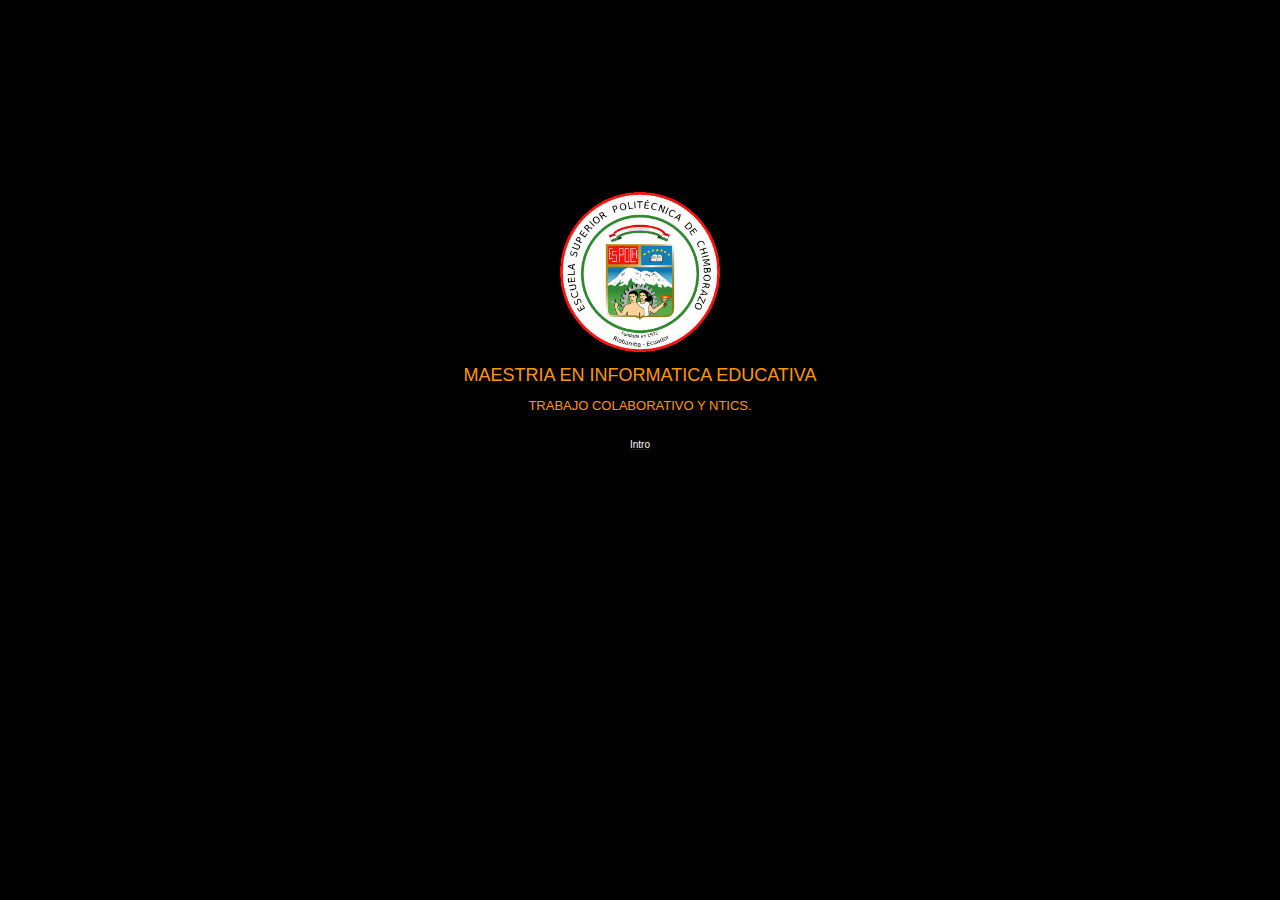
<file: index.html>
<!DOCTYPE html PUBLIC "-//W3C//DTD XHTML 1.0 Transitional//EN" "http://www.w3.org/TR/xhtml1/DTD/xhtml1-transitional.dtd">
<html xmlns="http://www.w3.org/1999/xhtml">
<head>
<meta http-equiv="Content-Type" content="text/html; charset=utf-8" />
<title>Html 5.0 </title>
</head>

<body bgcolor="#000000">
<p>&nbsp;</p>
<p>&nbsp;</p>
<p>&nbsp;</p>
<p>&nbsp;</p>
<p>&nbsp;</p>
<table width="80%" border="0" align="center">
  <tr>
    <td><table width="100%" border="0">
      
      <tr>
        <td align="center"><img src="image/SELLO.gif" width="160" height="160" /></td>
      </tr>
       <tr>
        <td height="38" align="center"><font face="Trebuchet MS, Arial, Helvetica, sans-serif"color="#FF9900" size="4">MAESTRIA EN INFORMATICA EDUCATIVA</font></td>
      </tr>
      <tr>
        <td align="center"><font face="Tahoma, Geneva, sans-serif" color="#FF9900" size="2">TRABAJO COLABORATIVO Y NTICS.</font></td>
      </tr>
      <tr>
        <td align="center">&nbsp;</td>
      </tr>
     <tr>
        <td align="center"><a href="html5.html" ><font face="Tahoma, Geneva, sans-serif" color="#FFFFFF" size="1">Intro</font></a></td>
      </tr>
      <tr>
        <td>&nbsp;</td>
      </tr>
    </table></td>
  </tr>
</table>
<p>&nbsp;</p>
</body>
</html>
</file>
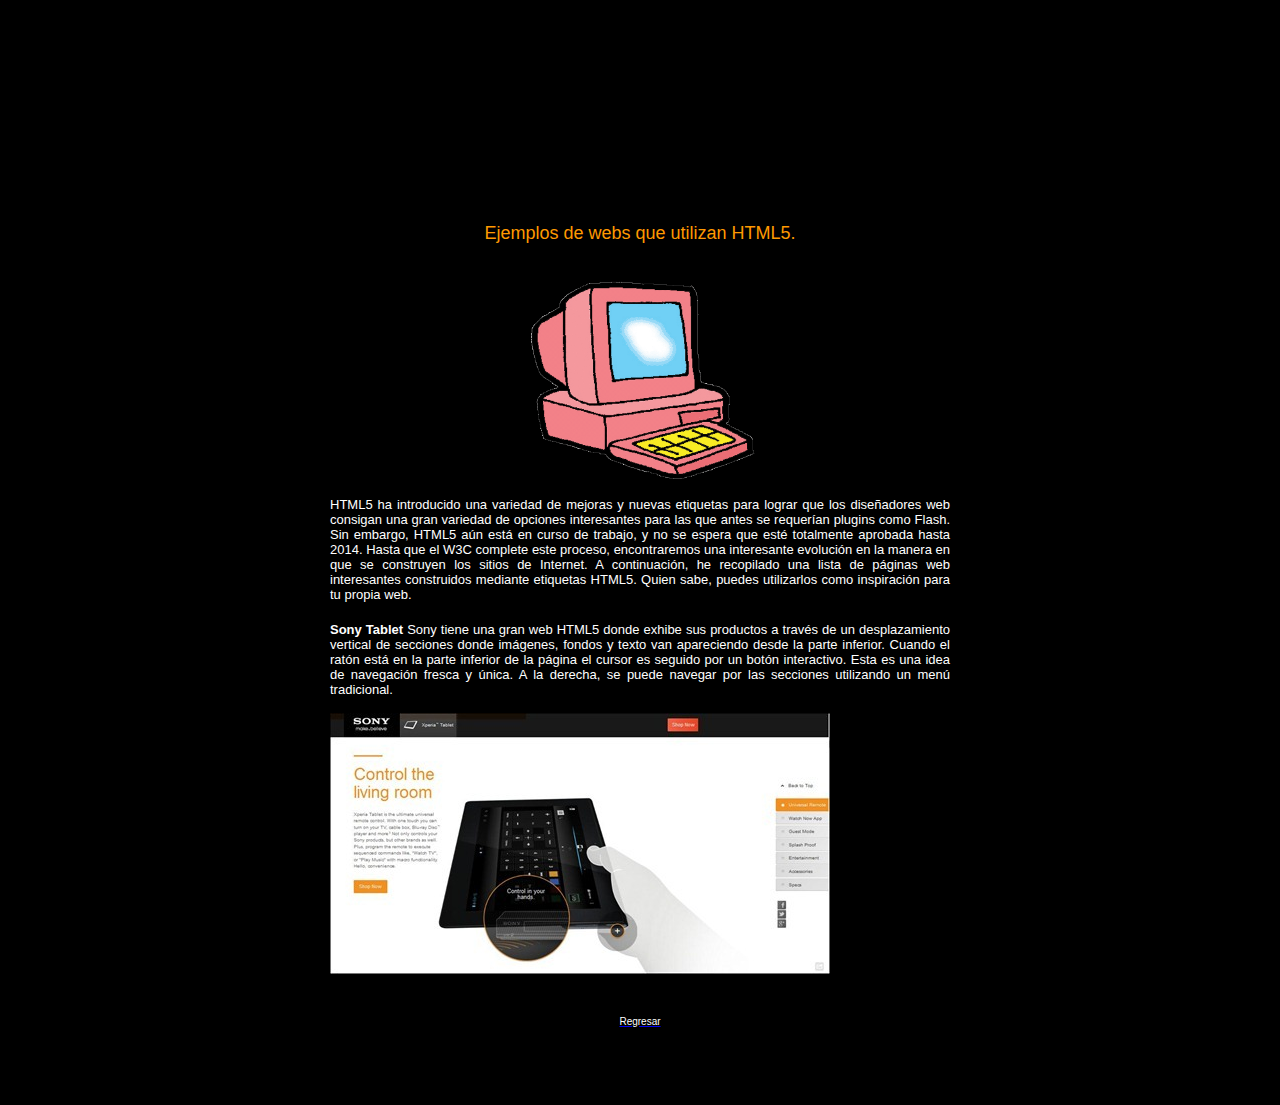
<file: ejemplos.html>
<!DOCTYPE html PUBLIC "-//W3C//DTD XHTML 1.0 Transitional//EN" "http://www.w3.org/TR/xhtml1/DTD/xhtml1-transitional.dtd">
<html xmlns="http://www.w3.org/1999/xhtml">
<head>
<meta http-equiv="Content-Type" content="text/html; charset=utf-8" />
<title>Html 5.0 </title>
</head>

<body bgcolor="#000000">
<p>&nbsp;</p>
<p>&nbsp;</p>
<p>&nbsp;</p>
<p>&nbsp;</p>
<p>&nbsp;</p>
<table width="50%" border="0" align="center">
  <tr>
    <td><table width="100%" border="0">
      
      <tr>
        <td align="center">&nbsp;</td>
      </tr>
       <tr>
        <td height="38" align="center"><font face="Trebuchet MS, Arial, Helvetica, sans-serif"color="#FF9900" size="4">Ejemplos de webs que utilizan HTML5.</font></td>
      </tr>
       <tr>
        <td height="237" align="center"><img src="image/computadora.gif" width="235" height="235" /></td>
      </tr>
      <tr>
        <td align="justify"><font face="Tahoma, Geneva, sans-serif" color="#FFFFFF" size="2">
        
    HTML5 ha introducido una variedad de mejoras  y nuevas etiquetas para lograr que los diseñadores web consigan una gran variedad de opciones interesantes para las que antes se requerían plugins como Flash.

Sin embargo, HTML5 aún está en curso de trabajo, y no se espera que esté totalmente aprobada hasta 2014. Hasta que el W3C complete este proceso, encontraremos una interesante evolución en la manera en que se construyen los sitios de Internet.

A continuación, he recopilado una lista de páginas web interesantes construidos mediante etiquetas HTML5. Quien sabe, puedes utilizarlos como inspiración para tu propia web.</font></td>
      </tr>
       <tr>
        <td align="justify"><p><font face="Tahoma, Geneva, sans-serif" color="#FFFFFF" size="2">
          <strong> Sony Tablet</strong> Sony tiene una gran web HTML5 donde exhibe sus productos a través de un desplazamiento vertical de secciones  donde imágenes, fondos y texto van apareciendo desde la parte inferior. Cuando el ratón está en la parte inferior de la página el cursor es seguido por un botón interactivo. Esta es una idea de navegación fresca y única. A la derecha, se puede navegar por las secciones utilizando un menú tradicional. </font></p>
          <p><font color="#FFFFFF" size="2" face="Tahoma, Geneva, sans-serif"><a href="http://discover.store.sony.com/tablet/#entertainment/social"><img src="image/6.jpg" width="500" height="261" /></a></font></p></td>
      </tr>
      <tr>
        <td align="center">&nbsp;</td>
      </tr>
       
  
       
     <tr>
       <td align="center"><a href="html5.html"><font face="Tahoma, Geneva, sans-serif" color="#FFFFFF" size="1">Regresar</font></a></td>
     </tr>
      <tr>
        <td>&nbsp;</td>
      </tr>
    </table></td>
  </tr>
</table>
<p>&nbsp;</p>
</body>
</html>
</file>
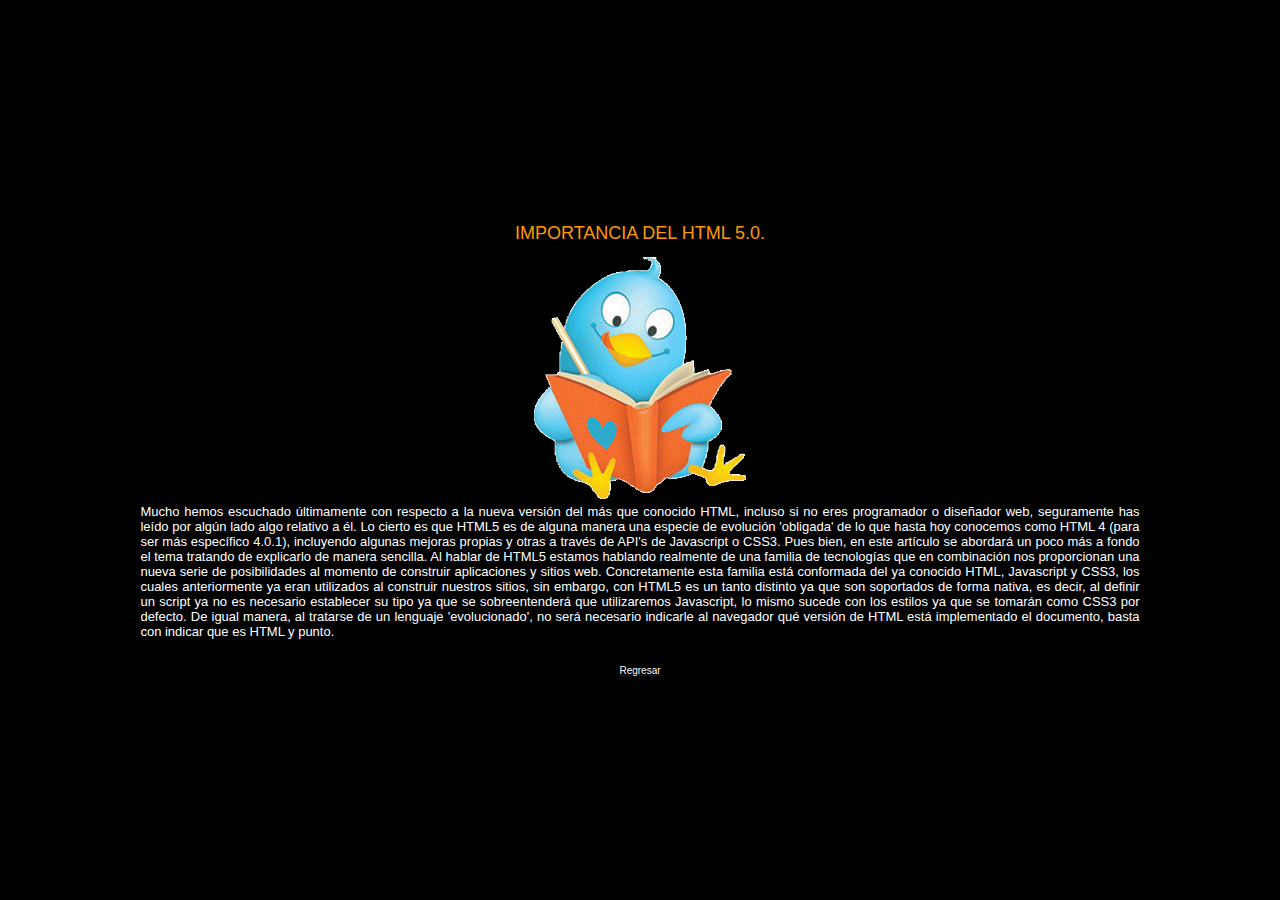
<file: historia.html>
<!DOCTYPE html PUBLIC "-//W3C//DTD XHTML 1.0 Transitional//EN" "http://www.w3.org/TR/xhtml1/DTD/xhtml1-transitional.dtd">
<html xmlns="http://www.w3.org/1999/xhtml">
<head>
<meta http-equiv="Content-Type" content="text/html; charset=utf-8" />
<title>Html 5.0 </title>
</head>

<body bgcolor="#000000">
<p>&nbsp;</p>
<p>&nbsp;</p>
<p>&nbsp;</p>
<p>&nbsp;</p>
<p>&nbsp;</p>
<table width="80%" border="0" align="center">
  <tr>
    <td><table width="100%" border="0">
      
      <tr>
        <td align="center">&nbsp;</td>
      </tr>
       <tr>
        <td height="38" align="center"><font face="Trebuchet MS, Arial, Helvetica, sans-serif"color="#FF9900" size="4">IMPORTANCIA DEL HTML 5.0.</font></td>
      </tr>
       <tr>
        <td height="244" align="center"><img src="image/pinguino.gif" width="212" height="242" /></td>
      </tr>
      <tr>
        <td align="justify"><font face="Tahoma, Geneva, sans-serif" color="#FFFFFF" size="2">
        
    Mucho hemos escuchado últimamente con respecto a la nueva versión del más que conocido HTML, incluso si no eres programador o diseñador web, seguramente has leído por algún lado algo relativo a él. Lo cierto es que HTML5 es de alguna manera una especie de evolución 'obligada' de lo que hasta hoy conocemos como HTML 4 (para ser más específico 4.0.1), incluyendo algunas mejoras propias y otras a través de API's de Javascript o CSS3.
Pues bien, en este artículo se abordará un poco más a fondo el tema tratando de explicarlo de manera sencilla.
Al hablar de HTML5 estamos hablando realmente de una familia de tecnologías que en combinación nos proporcionan una nueva serie de posibilidades al momento de construir aplicaciones y sitios web. Concretamente esta familia está conformada del ya conocido HTML, Javascript y CSS3, los cuales anteriormente ya eran utilizados al construir nuestros sitios, sin embargo, con HTML5 es un tanto distinto ya que son soportados de forma nativa, es decir, al definir un script ya no es necesario establecer su tipo ya que se sobreentenderá que utilizaremos Javascript, lo mismo sucede con los estilos ya que se tomarán como CSS3 por defecto. 
De igual manera, al tratarse de un lenguaje 'evolucionado', no será necesario indicarle al navegador qué versión de HTML está implementado el documento, basta con indicar que es HTML y punto.

        
        
        </font></td>
      </tr>
      <tr>
        <td align="center">&nbsp;</td>
      </tr>
     <tr>
        <td align="center"><a href="html5.html"><font face="Tahoma, Geneva, sans-serif" color="#FFFFFF" size="1">Regresar</font></a></td>
      </tr>
      <tr>
        <td>&nbsp;</td>
      </tr>
    </table></td>
  </tr>
</table>
<p>&nbsp;</p>
</body>
</html>
</file>
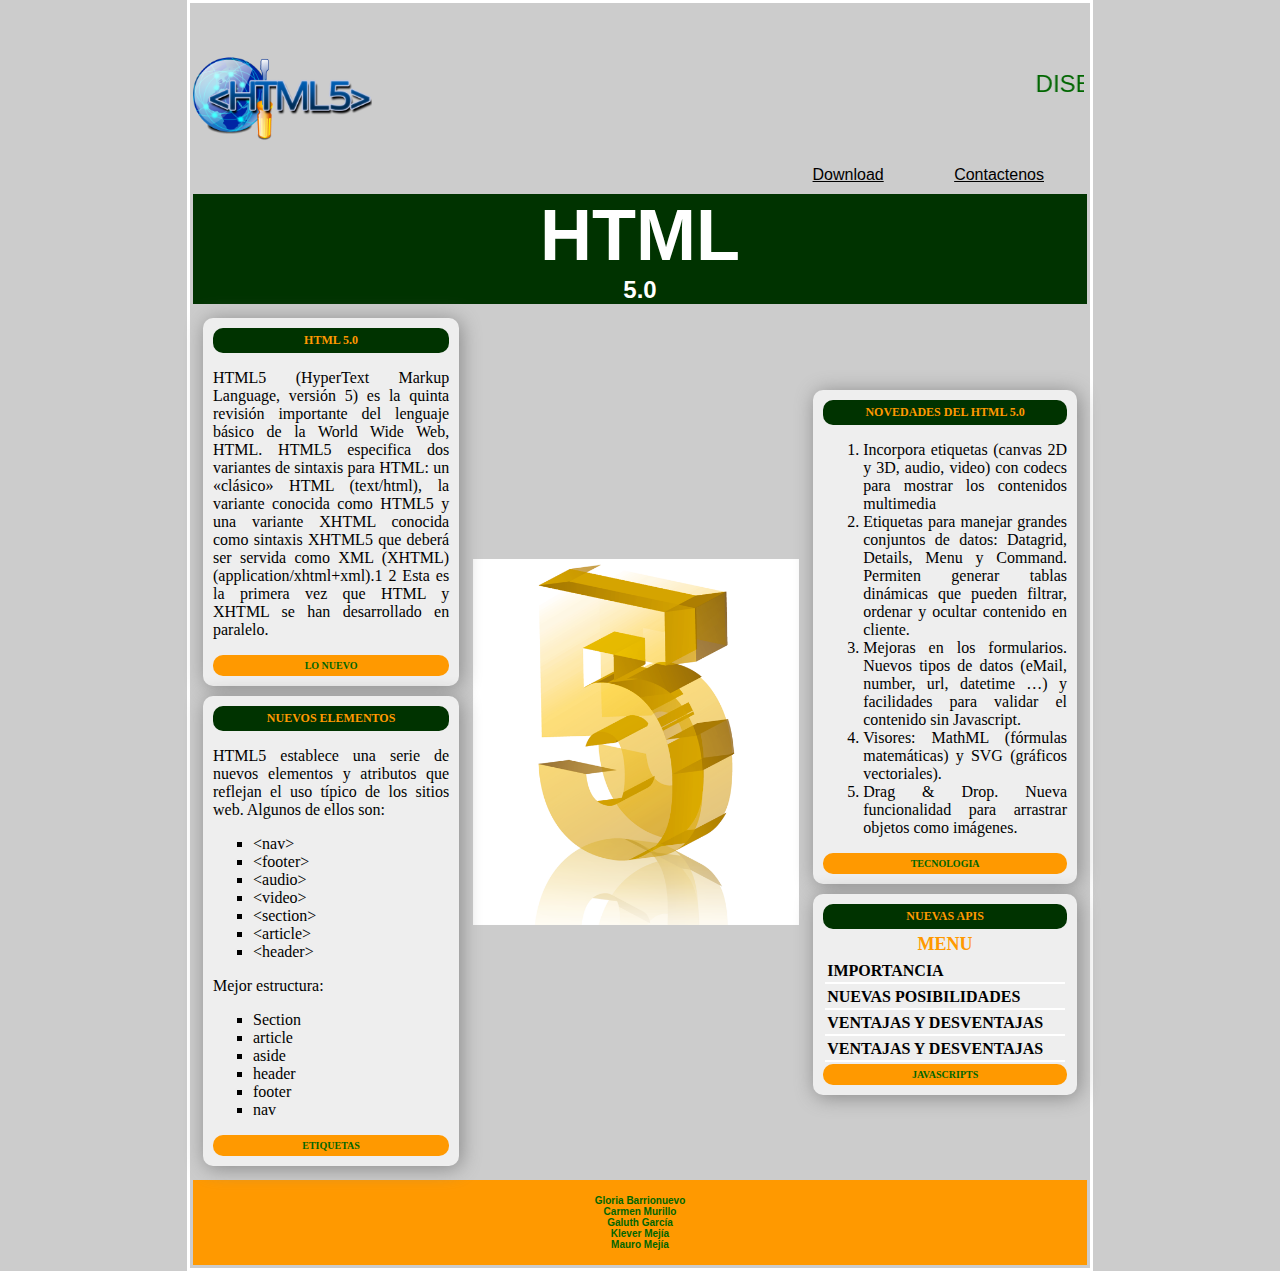
<file: html5.html>
<!DOCTYPE html PUBLIC "-//W3C//DTD XHTML 1.0 Transitional//EN" "http://www.w3.org/TR/xhtml1/DTD/xhtml1-transitional.dtd">
<html xmlns="http://www.w3.org/1999/xhtml">
<head>
<meta http-equiv="Content-Type" content="text/html; charset=utf-8" />
<title>Html 5.0 </title>
<link rel="stylesheet" href="css/html5.css">
</head>



<body bgcolor="#000000">
<table width="100%" border="0">
  <tr>
    <td width="36%"><img src="image/html5-icono.png" width="179" height="179" /></td>
    <td colspan="2" align="center">
    
    <table width="100%" border="0">
  <tr>
    <td height="150" align="center"><marquee direction="left" ><font face="Tahoma, Geneva, sans-serif" color="#006600"size="5" >DISEÑO DE PAGIANS WEBS EN HTML 5.0</font></marquee></td>
  </tr>
  <tr>
    <td align="right"><table width="50%" border="0">
      <tr>
        <td align="center"><a href="manual.pdf" tarjet=_blank >
Download</a></td>
        <td align="center"><a href="mailto:contactenos@hortmail.com">Contactenos</a></td>
      </tr>
    </table></td>
  </tr>
</table>

    
    </td>
  </tr>
  <tr>
    <td colspan="3">
    
    <header>
<h1>HTML </h1>
<h2>5.0</h2>

</header>
  
    </td>
  </tr>
  <tr>
    <td>
    
    <section>
<article>
<header>
<h1>	HTML 5.0</h1>
</header>
<p align="justify">HTML5 (HyperText Markup Language, versión 5) es la quinta revisión importante del lenguaje básico de la World Wide Web, HTML. HTML5 especifica dos variantes de sintaxis para HTML: un «clásico» HTML (text/html), la variante conocida como HTML5 y una variante XHTML conocida como sintaxis XHTML5 que deberá ser servida como XML (XHTML) (application/xhtml+xml).1 2 Esta es la primera vez que HTML y XHTML se han desarrollado en paralelo.</p>
<footer>
<h2>LO NUEVO</h2>
</footer>

</article>
<article>
<header>
<h1>NUEVOS ELEMENTOS</h1>
</header>
<p align="justify">
HTML5 establece una serie de nuevos elementos y atributos que reflejan el uso típico de los sitios web. Algunos de ellos son: 

<ul Type="square">
<li>&lt;nav&gt;</li>
<li>&lt;footer&gt;</li>
<li>&lt;audio&gt;</li>
<li> &lt;video&gt;</li>
<li>&lt;section&gt;</li>
<li>&lt;article&gt;</li>
<li>&lt;header&gt;</li>

</ul>



<p align="justify">
Mejor estructura:

<ul Type="square">
<li>Section</li>
<li>article </li>
<li>aside</li>
<li>header</li>
<li>footer</li>
<li>nav</li>


</ul>


<footer>
  <h2>ETIQUETAS</h2>
</footer>
</article>
</section>

    
    
    </td>
    <td width="24%" align="center"><img src="image/five.png" width="326" height="366" /></td>
    <td width="40%">
    
        <section>
<article>
<header>
<h1>NOVEDADES DEL HTML 5.0</h1>
</header>
<div align="justify">
<Ol Type="1">
<li>Incorpora etiquetas (canvas 2D y 3D, audio, video) con codecs para mostrar los contenidos multimedia</li>
<li>Etiquetas para manejar grandes conjuntos de datos: Datagrid, Details, Menu y Command. Permiten generar tablas dinámicas que pueden filtrar, ordenar y ocultar contenido en cliente.</li>
<li>Mejoras en los formularios. Nuevos tipos de datos (eMail, number, url, datetime …) y facilidades para validar el contenido sin Javascript.</li>
<li> Visores: MathML (fórmulas matemáticas) y SVG (gráficos vectoriales). </li>
<li>Drag &amp; Drop. Nueva funcionalidad para arrastrar objetos como imágenes.</li>

</Ol>
</div>

<footer>
<h2>TECNOLOGIA</h2>
</footer>

</article>
<article>
<header>
<h1>NUEVAS APIS</h1>
</header>

<div id="container"> 
<nav>
<h3>MENU </h3>
<a href="historia.html">IMPORTANCIA</a>
<a href="posibilidades.html">NUEVAS POSIBILIDADES </a>
<a href="ventajas.html">VENTAJAS Y DESVENTAJAS</a>
<a href="ejemplos.html">VENTAJAS Y DESVENTAJAS</a>
</nav>
</DIV>
<footer>
<h2>JAVASCRIPTS</h2>
</footer>
</article>
</section>
    </td>
  </tr>
    <tr>
    <td colspan="3">
    <footer>
<h2>Gloria Barrionuevo</h2>
<h2>Carmen Murillo</h2>
<h2>Galuth García</h2>
<h2>Klever Mejía</h2>
<h2>Mauro Mejía</h2>
    </footer>
    </td>
  </tr>
  
</table>
</body>
</html>
</file>
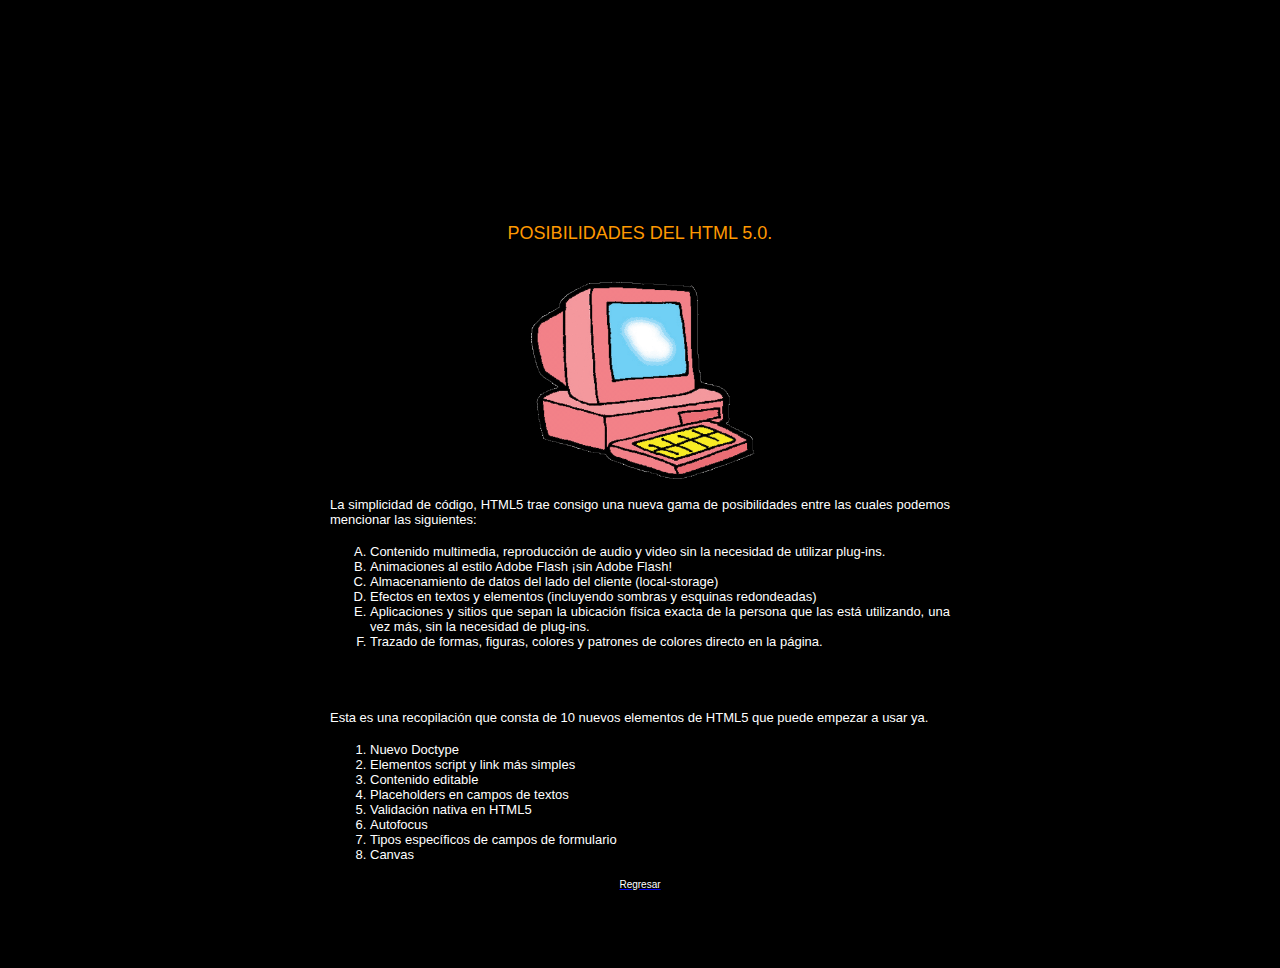
<file: posibilidades.html>
<!DOCTYPE html PUBLIC "-//W3C//DTD XHTML 1.0 Transitional//EN" "http://www.w3.org/TR/xhtml1/DTD/xhtml1-transitional.dtd">
<html xmlns="http://www.w3.org/1999/xhtml">
<head>
<meta http-equiv="Content-Type" content="text/html; charset=utf-8" />
<title>Html 5.0 </title>
</head>

<body bgcolor="#000000">
<p>&nbsp;</p>
<p>&nbsp;</p>
<p>&nbsp;</p>
<p>&nbsp;</p>
<p>&nbsp;</p>
<table width="50%" border="0" align="center">
  <tr>
    <td><table width="100%" border="0">
      
      <tr>
        <td align="center">&nbsp;</td>
      </tr>
       <tr>
        <td height="38" align="center"><font face="Trebuchet MS, Arial, Helvetica, sans-serif"color="#FF9900" size="4">POSIBILIDADES DEL HTML 5.0.</font></td>
      </tr>
       <tr>
        <td height="237" align="center"><img src="image/computadora.gif" width="235" height="235" /></td>
      </tr>
      <tr>
        <td align="justify"><font face="Tahoma, Geneva, sans-serif" color="#FFFFFF" size="2">
        
    La simplicidad de código, HTML5 trae consigo una nueva gama de posibilidades entre las cuales podemos mencionar las siguientes:</font></td>
      </tr>
       <tr>
        <td align="justify"><font face="Tahoma, Geneva, sans-serif" color="#FFFFFF" size="2">
        
  <ol Type="A">
<li> Contenido multimedia, reproducción de audio y video sin la necesidad de utilizar plug-ins.</li>
<li> Animaciones al estilo Adobe Flash ¡sin Adobe Flash! </li>
<li>Almacenamiento de datos del lado del cliente (local-storage) </li>
<li>Efectos en textos y elementos (incluyendo sombras y esquinas redondeadas) </li>
<li>Aplicaciones y sitios que sepan la ubicación física exacta de la persona que las está utilizando, una vez más, sin la necesidad de plug-ins. </li>
<li>Trazado de formas, figuras, colores y patrones de colores directo en la página. </li>


</ol></font></td>
      </tr>
      <tr>
        <td align="center">&nbsp;</td>
      </tr>
      <tr>
        <td align="center">&nbsp;</td>
      </tr>
      <tr>
        <td align="justify"><font face="Tahoma, Geneva, sans-serif" color="#FFFFFF" size="2">
        
    Esta es una recopilación que consta de 10 nuevos elementos de HTML5 que puede empezar a usar ya.</font></td>
      </tr>
           <tr>
        <td align="justify"><font face="Tahoma, Geneva, sans-serif" color="#FFFFFF" size="2">
        
  <ol Type="1">
<li> Nuevo Doctype</li>
<li> Elementos script y link más simples </li>
<li>Contenido editable </li>
<li>Placeholders en campos de textos </li>
<li>Validación nativa en HTML5 </li>
<li>Autofocus </li>
<li>Tipos específicos de campos de formulario </li>
<li>Canvas </li>
</ol></font></td>
      </tr>
       
  
       
     <tr>
        <td align="center"><a href="html5.html"><font face="Tahoma, Geneva, sans-serif" color="#FFFFFF" size="1">Regresar</font></a></td>
      </tr>
      <tr>
        <td>&nbsp;</td>
      </tr>
    </table></td>
  </tr>
</table>
<p>&nbsp;</p>
</body>
</html>
</file>
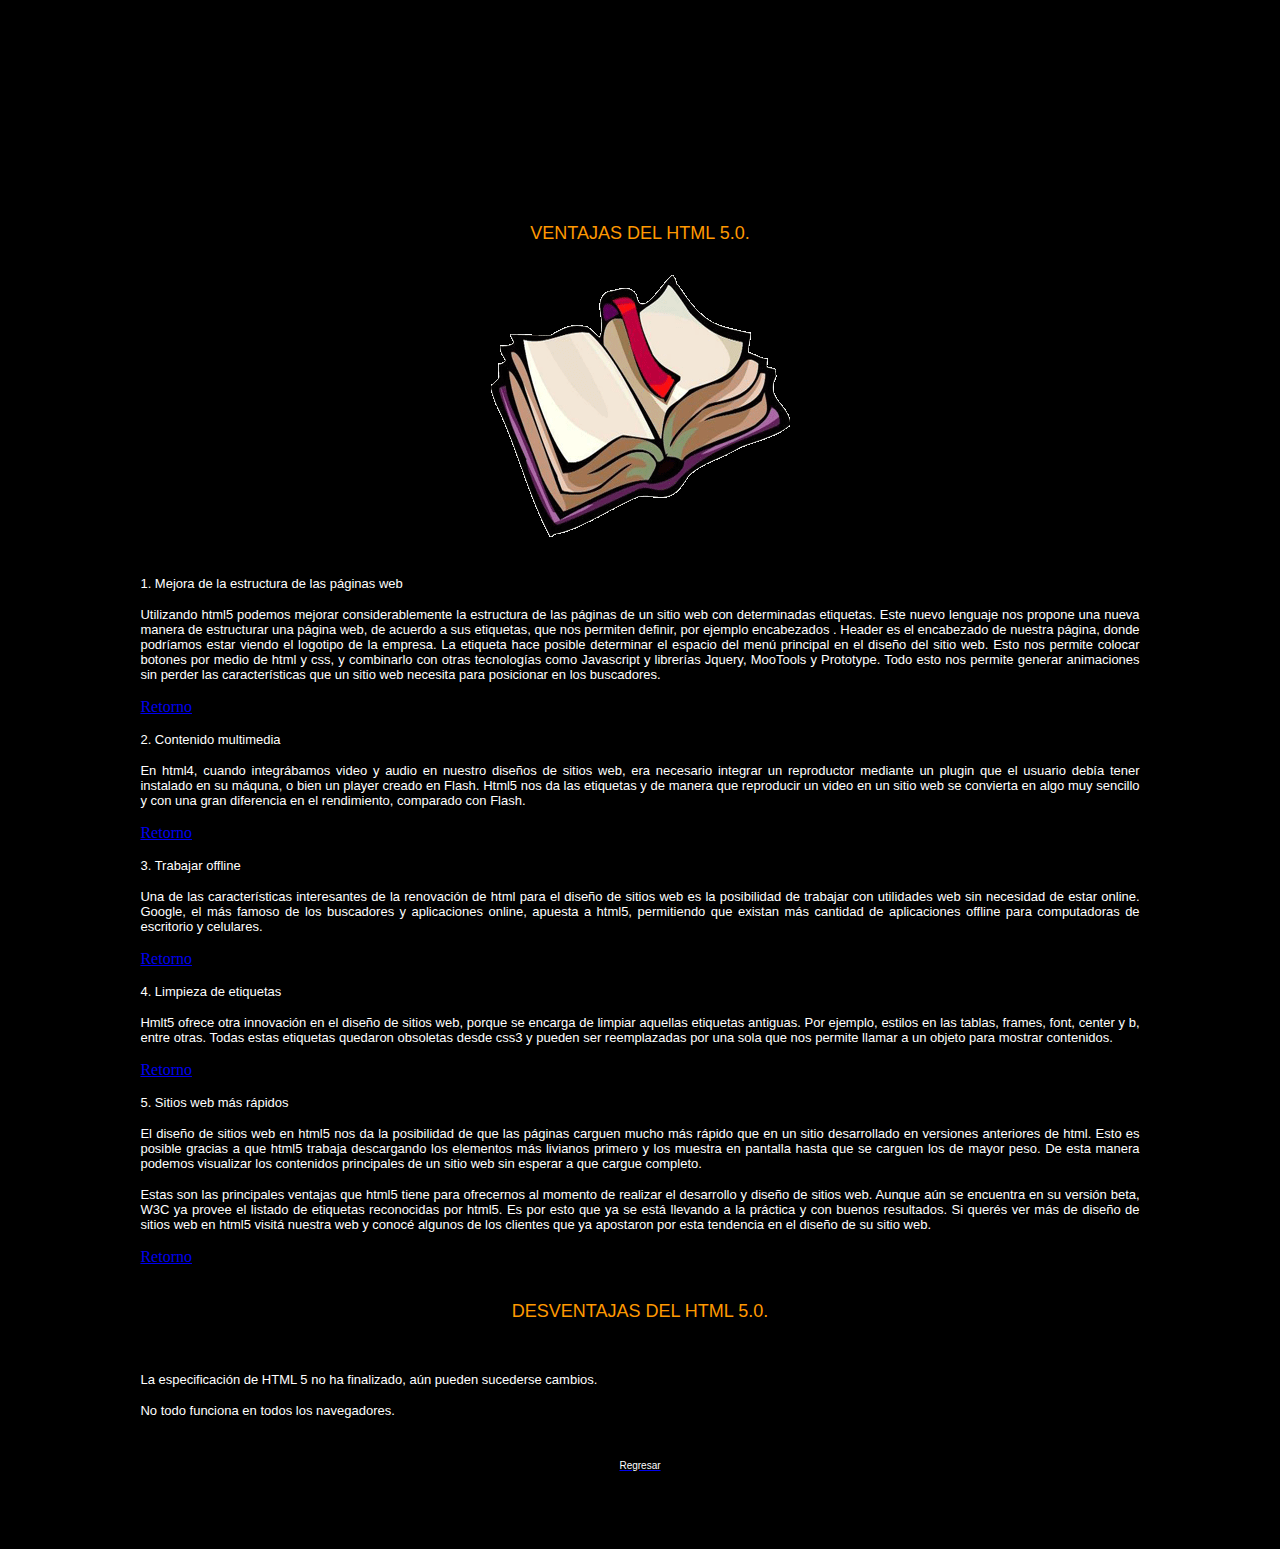
<file: ventajas.html>
<!DOCTYPE html PUBLIC "-//W3C//DTD XHTML 1.0 Transitional//EN" "http://www.w3.org/TR/xhtml1/DTD/xhtml1-transitional.dtd">
<html xmlns="http://www.w3.org/1999/xhtml">
<head>
<meta http-equiv="Content-Type" content="text/html; charset=utf-8" />
<title>Html 5.0 </title>
</head>

<body bgcolor="#000000">
<p>&nbsp;</p>
<p>&nbsp;</p>
<p>&nbsp;</p>
<p>&nbsp;</p>
<p>&nbsp;</p>
<table width="80%" border="0" align="center">
  <tr>
    <td><table width="100%" border="0">
      
      <tr>
        <td align="center">&nbsp;</td>
      </tr>
       <tr>
        <td height="38" align="center"><font face="Trebuchet MS, Arial, Helvetica, sans-serif"color="#FF9900" size="4">VENTAJAS DEL HTML 5.0.</font></td>
      </tr>
       <tr>
        <td height="215" align="center"><img src="image/libro.gif" width="300" height="300" /></td>
      </tr>
      <tr>
        <td align="justify"><p><font face="Tahoma, Geneva, sans-serif" color="#FFFFFF" size="2"><a name="uno">
          
          1. Mejora de la estructura de las páginas web
          </a>
         </font></p>
          <p><font face="Tahoma, Geneva, sans-serif" color="#FFFFFF" size="2">Utilizando html5 podemos mejorar considerablemente la estructura de las páginas de un sitio web con determinadas etiquetas. Este nuevo lenguaje nos propone una nueva manera de estructurar una página web, de acuerdo a sus etiquetas, que nos permiten definir, por ejemplo encabezados
            
            . Header es el encabezado de nuestra página, donde podríamos estar viendo el logotipo de la empresa.
            
            La etiqueta hace posible determinar el espacio del menú principal en el diseño del sitio web. Esto nos permite colocar botones por medio de html y css, y combinarlo con otras tecnologías como Javascript y librerías Jquery, MooTools y Prototype. Todo esto nos permite generar animaciones sin perder las características que un sitio web necesita para posicionar en los buscadores.
            
            
            
            </font></p>
            <a href="#uno">Retorno</a> 
            <p><font face="Tahoma, Geneva, sans-serif" color="#FFFFFF" size="2">
             <a name="dos">             2. Contenido multimedia</a>

            
            </font></p>
          <p><font face="Tahoma, Geneva, sans-serif" color="#FFFFFF" size="2">En html4, cuando integrábamos video y audio en nuestro diseños de sitios web, era necesario integrar un reproductor mediante un plugin que el usuario debía tener instalado en su máquna, o bien un player creado en Flash. Html5 nos da las etiquetas y de manera que reproducir un video en un sitio web se convierta en algo muy sencillo y con una gran diferencia en el rendimiento, comparado con Flash.
            
            </font></p>
              <a href="#dos">Retorno</a> 
              <p><font face="Tahoma, Geneva, sans-serif" color="#FFFFFF" size="2">  <a name="tres">3. Trabajar offline</a>
            
            </font></p>
          <p><font face="Tahoma, Geneva, sans-serif" color="#FFFFFF" size="2">Una de las características interesantes de la renovación de html para el diseño de sitios web es la posibilidad de trabajar con utilidades web sin necesidad de estar online. Google, el más famoso de los buscadores y aplicaciones online, apuesta a html5, permitiendo que existan más cantidad de aplicaciones offline para computadoras de escritorio y celulares.
            
            </font></p>
            <a href="#tres">Retorno</a> 
          <p><font face="Tahoma, Geneva, sans-serif" color="#FFFFFF" size="2"><a name="cuatro">4. Limpieza de etiquetas</a>
            
            </font></p>
          <p><font face="Tahoma, Geneva, sans-serif" color="#FFFFFF" size="2">Hmlt5 ofrece otra innovación en el diseño de sitios web, porque se encarga de limpiar aquellas etiquetas antiguas. Por ejemplo, estilos en las tablas, frames,  font, center y b, entre otras. Todas estas etiquetas quedaron obsoletas desde css3 y pueden ser  
            
            reemplazadas por una sola que nos permite llamar  a un objeto para mostrar contenidos.
            
            </font></p>
            <a href="#cuatro">Retorno</a> 
          <p><font face="Tahoma, Geneva, sans-serif" color="#FFFFFF" size="2"><a name="quinto">5. Sitios web más rápidos</a>
            
            </font></p>
          <p><font face="Tahoma, Geneva, sans-serif" color="#FFFFFF" size="2">El diseño de sitios web en html5 nos da la posibilidad de que las páginas carguen mucho más rápido que en un sitio desarrollado en versiones anteriores de html. Esto es posible gracias a que html5 trabaja descargando los elementos más livianos primero y los muestra en pantalla hasta que se carguen los de mayor peso. De esta manera podemos visualizar los contenidos principales de un sitio web sin esperar a que cargue completo.
            
          </font></p>
          <p><font face="Tahoma, Geneva, sans-serif" color="#FFFFFF" size="2">Estas son las principales ventajas que html5 tiene para ofrecernos al momento de realizar el desarrollo y diseño de sitios web. Aunque aún se encuentra en su versión beta, W3C ya provee el listado de etiquetas reconocidas por html5. Es por esto que ya se está llevando a la práctica y con buenos resultados. Si querés ver más de diseño de sitios web en html5 visitá nuestra web y conocé algunos de los clientes que ya apostaron por esta tendencia en el diseño de su sitio web. </font></p>
             <a href="#quinto">Retorno</a> 
          </td>
      </tr>
       
      <tr>
        <td align="center">&nbsp;</td>
      </tr>
       <tr>
        <td height="38" align="center"><font face="Trebuchet MS, Arial, Helvetica, sans-serif"color="#FF9900" size="4">DESVENTAJAS DEL HTML 5.0.</font></td>
      </tr>
      <tr>
        <td align="center">&nbsp;</td>
      </tr>
      <tr>
        <td align="justify"><p><font face="Tahoma, Geneva, sans-serif" color="#FFFFFF" size="2">
    La especificación de HTML 5 no ha finalizado, aún pueden sucederse cambios.
    </font></p>
          <p><font face="Tahoma, Geneva, sans-serif" color="#FFFFFF" size="2">No todo funciona en todos los navegadores. </font></p></td>
      </tr>
      <tr>
        <td align="center">&nbsp;</td>
      </tr>
     <tr>
        <td align="center"><a href="html5.html"><font face="Tahoma, Geneva, sans-serif" color="#FFFFFF" size="1">Regresar</font></a></td>
      </tr>
      <tr>
        <td>&nbsp;</td>
      </tr>
    </table></td>
  </tr>
</table>
<p>&nbsp;</p>
</body>
</html>
</file>
<file: css/html5.css>
@charset "utf-8";
/* CSS Document */

body {
background-color:#CCCCCC;
font-family:Geneva,Arial,Helvetica,sans-serif;
margin: 0px auto;
max-width:900px;
border:solid;
border-color:#FFFFFF;
}
header {
background-color:#030;
display:block;
color:#FFFFFF;
text-align:center;
}


-header h2 {
-margin: 0px;
-}

h1 {
font-size: 72px;
margin: 0px;
}

h2 {
	font-size: 24px;
	margin: 0px;
	text-align:center;
	color: #FFF;
}
h3 {
font-size: 18px;
margin: 0px;
text-align:center;
color: #F47D31;
}

h4 {
color: #F47D31;
background-color: #fff;

position: absolute;
-webkit-box-shadow: 2px 2px 300px #888;
-webkit-transform: rotate(-30deg);
-moz-box-shadow: 2px 2px 20px #888;
-moz-transform: rotate(-30deg);
padding: 0px 150px;
top: 50px;
left: -120px;
text-align:center;
}

nav {
display:block;
width:100%;

float:left;
}

nav a:link, nav a:visited {
display: block;
border-bottom: 2px solid #fff;
padding: 2px;
text-decoration: none;
font-weight: bold;
margin: 2px;
}

nav a:hover {
color:#F90;
background-color:#030;
}

nav h3 {
margin: 5px;
color:#F90;
}

#container {
background-color: #888;
}
section {
display:block;
width:100%;
float:left;
}
article {
	background-color: #eee;
	display:block;
	margin: 10px;
	padding: 10px;
	-webkit-border-radius: 10px;
	-moz-border-radius: 10px;
	border-radius: 10px;
	-webkit-box-shadow: 2px 2px 20px #888;
	-webkit-transform: rotate(-0deg);
	-moz-box-shadow: 2px 2px 20px #888;
	-moz-transform: rotate(-0deg);
	font-family: "Palatino Linotype", "Book Antiqua", Palatino, serif;
}
article header {
-webkit-border-radius: 10px;
-moz-border-radius: 10px;
border-radius: 10px;
padding: 5px;
}
article footer {
-webkit-border-radius: 10px;
-moz-border-radius: 10px;
border-radius: 10px;
padding: 5px;
}
article h1 {
	font-size: 12px;
	color:#F90;
}
aside {
display:block;
width:25%;
float:left;
}
aside h3 {
margin: 15px;
color: white;
}
aside p {
	margin: 15px;
	color: #F30;
	font-weight: bold;
	font-size: 12px;
}
footer {
clear: both;
display: block;
background-color:#F90;
color:#FFFFFF;
text-align:center;
padding: 15px;
}
footer h2 {
	font-size: 10px;
	color:#060;
}
/*
*/
/* links */
a {
	color: #000;
}
a:hover {
text-decoration: underline;
}
#container section article p {
	font-size: 14px;
}
</file>
